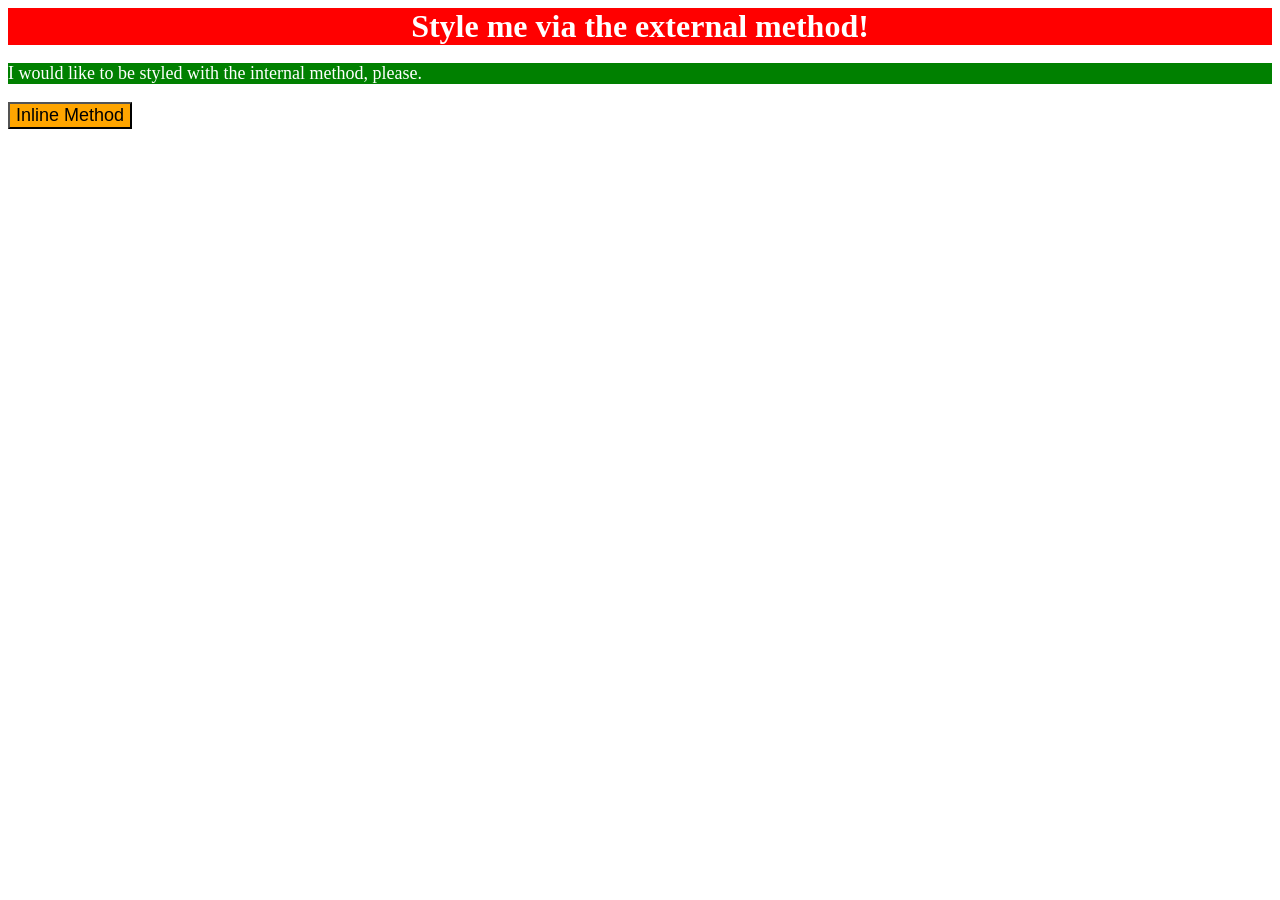
<file: 01-css-methods/Index.html>
<!DOCTYPE html>
<html lang="en">
<head>
    <meta charset="UTF-8">
    <meta name="viewport" content="width=device-width, initial-scale=1.0">
    <title>Methods for Adding CSS</title>
    <link rel="stylesheet" href="styles.css">
    <style>
        p {
            background-color: green;
            color: white;
            font-size: 18px;
        }
    </style>
</head>
<body>
    <div>Style me via the external method!</div>
    <p>I would like to be styled with the internal method, please.</p>
    <button style="background-color: orange; font-size: 18px;">Inline Method</button>
    
</body>
</html>
</file>
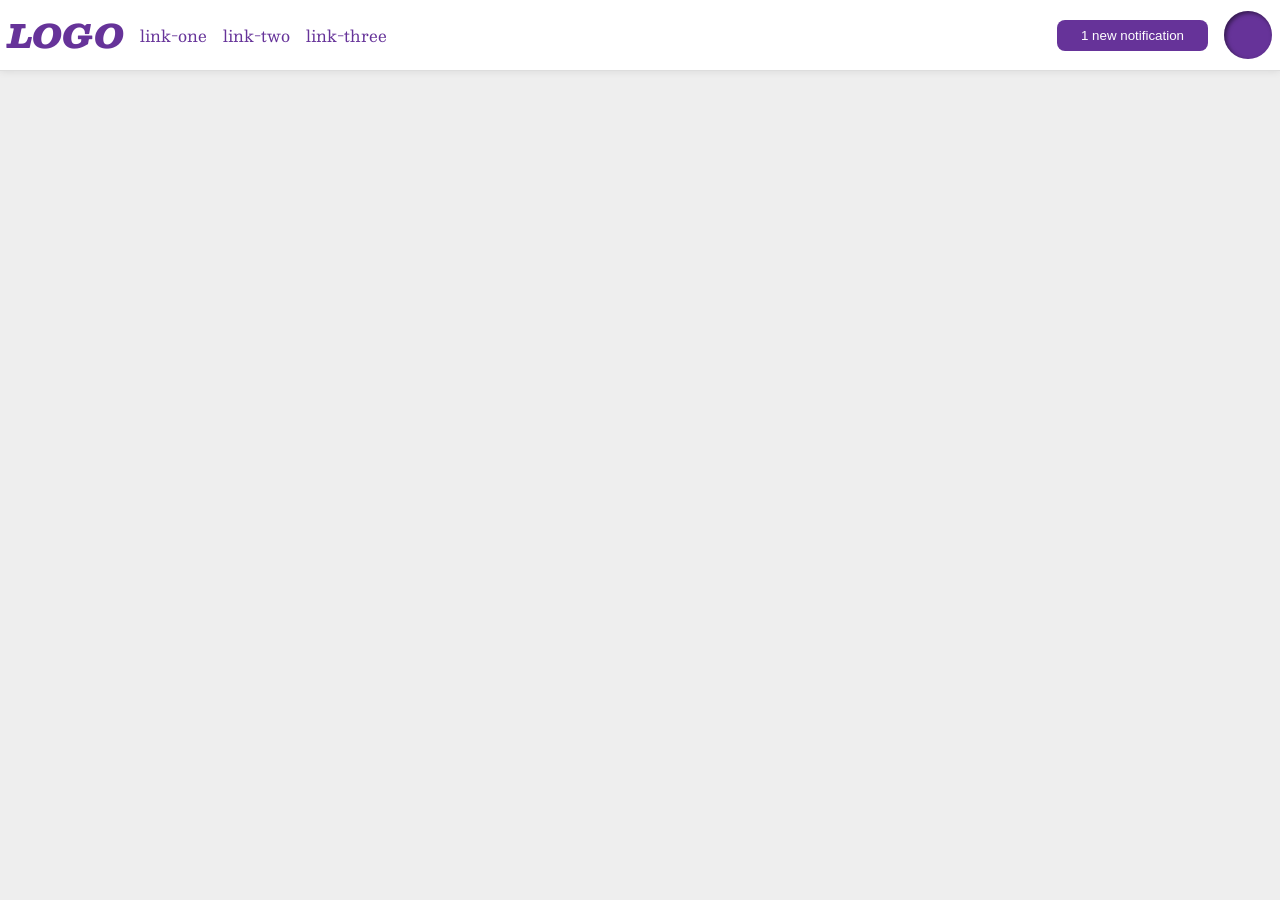
<file: foundations/flex/03-flex-header-2/index.html>
<!DOCTYPE html>
<html lang="en">
  <head>
    <meta charset="UTF-8">
    <meta http-equiv="X-UA-Compatible" content="IE=edge">
    <meta name="viewport" content="width=device-width, initial-scale=1.0">
    <title>Flex Header 2</title>
    <link rel="stylesheet" href="style.css">
  </head>
  <body>
    <div class="header">
      <div class="left">
        <div class="logo">
          LOGO
        </div>
        <ul class="links">
          <li><a href="https://google.com">link-one</a></li>
          <li><a href="https://google.com">link-two</a></li>
          <li><a href="https://google.com">link-three</a></li>
        </ul>
      </div>
      <div class="right">
        <button class="notifications">
          1 new notification
        </button>
        <div class="profile-image"></div>
      </div>
    </div>
  </body>
</html>
</file>
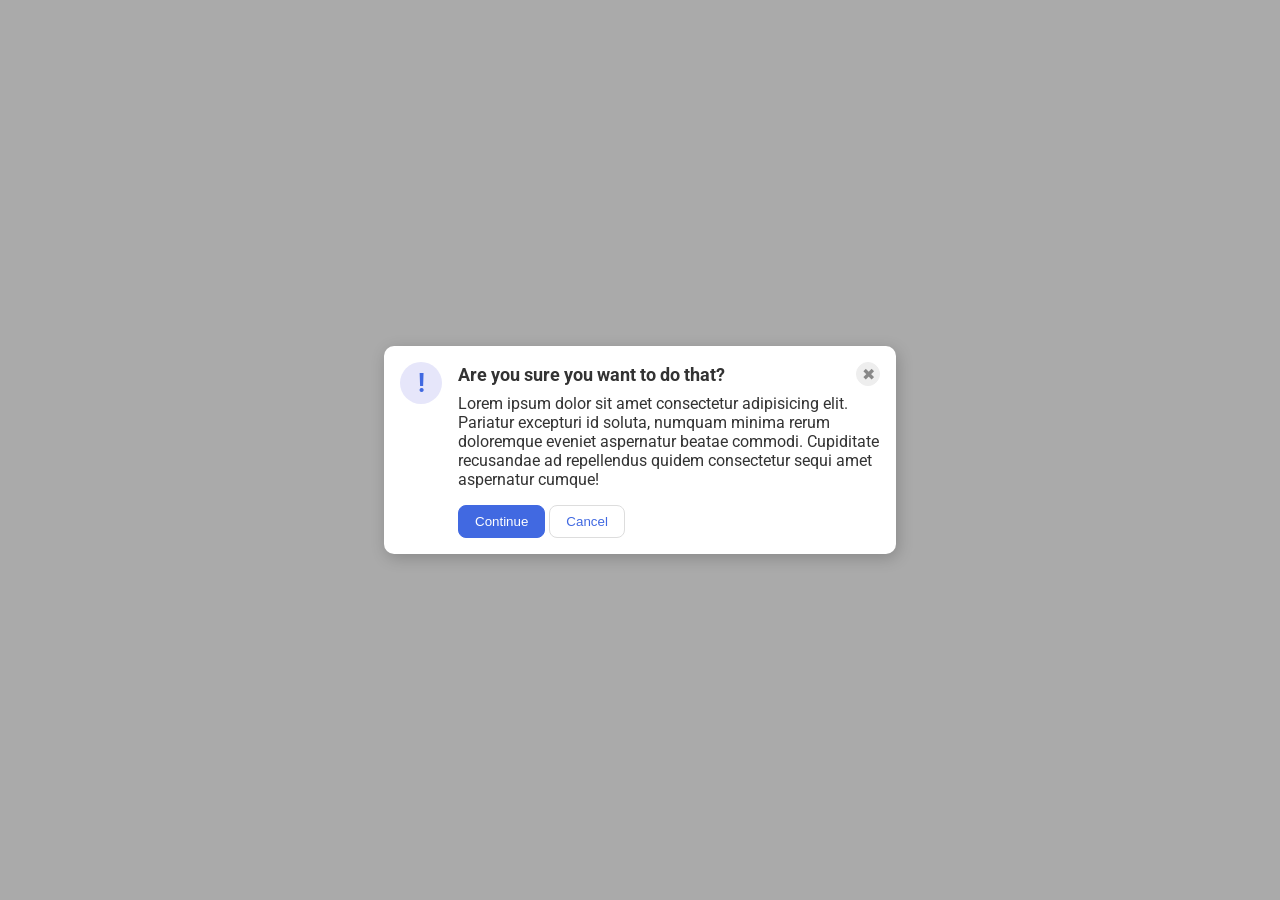
<file: foundations/flex/05-flex-modal/index.html>
<!DOCTYPE html>
<html lang="en">
  <head>
    <meta charset="UTF-8">
    <meta http-equiv="X-UA-Compatible" content="IE=edge">
    <meta name="viewport" content="width=device-width, initial-scale=1.0">
    <link rel="stylesheet" href="style.css">
    <title>Modal</title>
  </head>
  <body>
    <div class="modal">
      <div class="icon">!</div>

  <div class="container">
        <!-- header div was moved to encompass the close button as well -->
        <div class="header">Are you sure you want to do that?
          <button class="close-button">✖</button>
        </div>

      <div class="text">Lorem ipsum dolor sit amet consectetur adipisicing elit. Pariatur excepturi id soluta, numquam minima rerum doloremque eveniet aspernatur beatae commodi. Cupiditate recusandae ad repellendus quidem consectetur sequi amet aspernatur cumque!</div>
      <button class="continue">Continue</button>
      <button class="cancel">Cancel</button>
    </div>
  </body>
</html>
</file>
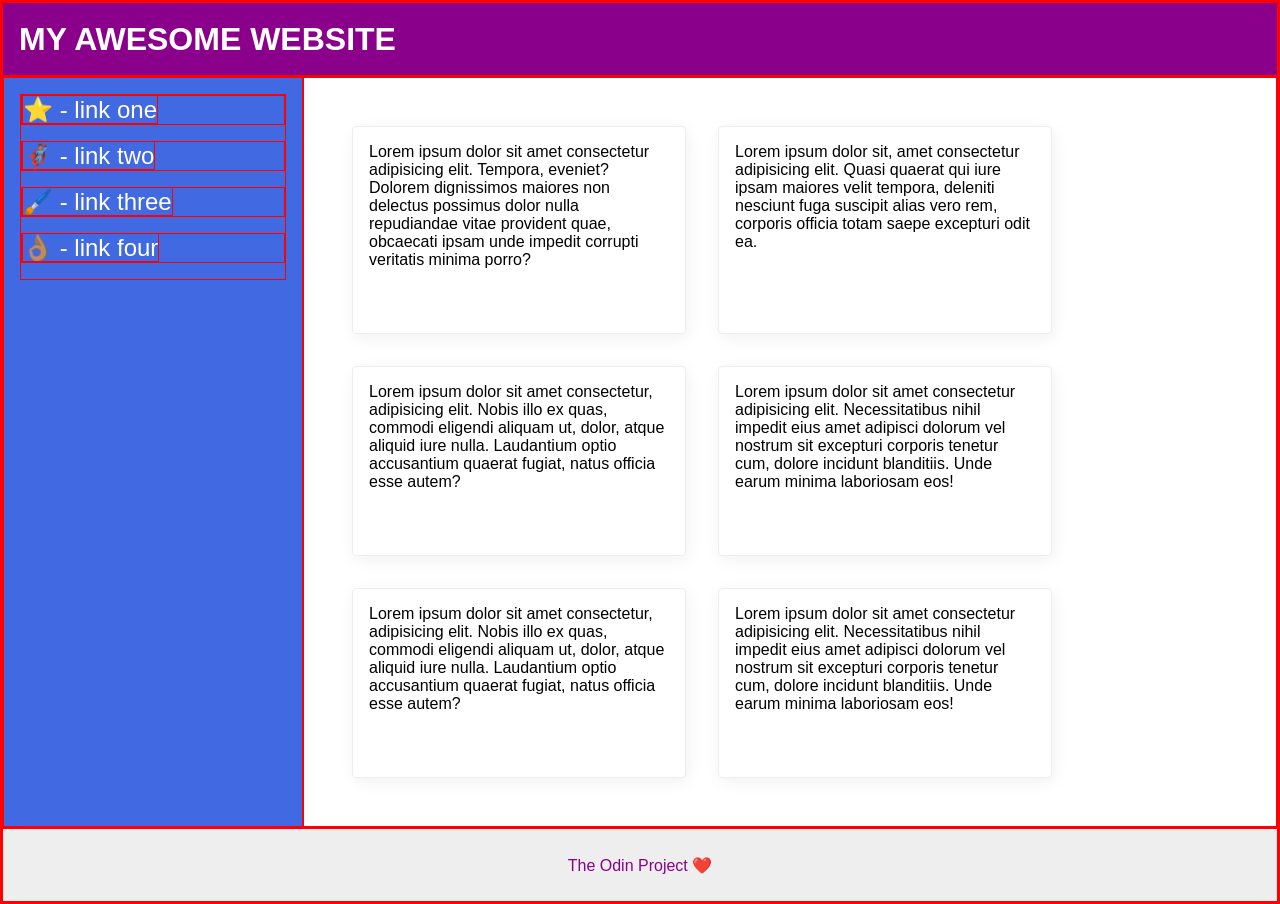
<file: foundations/flex/07-flex-layout-2/index.html>
<!DOCTYPE html>
<html lang="en">
  <head>
    <meta charset="UTF-8">
    <meta http-equiv="X-UA-Compatible" content="IE=edge">
    <meta name="viewport" content="width=device-width, initial-scale=1.0">
    <title>The Holy Grail</title>
    <link rel="stylesheet" href="style.css">
  </head>
  <body>
    <div class="header">
      MY AWESOME WEBSITE
    </div>
    <div class="body">
      <div class="sidebar">
        <ul>
          <li><a href="#">⭐ - link one</a></li>
          <li><a href="#">🦸🏽‍♂️ - link two</a></li>
          <li><a href="#">🖌️ - link three</a></li>
          <li><a href="#">👌🏽 - link four</a></li>
        </ul>
      </div>
      <div class="container">
        <div class="card">Lorem ipsum dolor sit amet consectetur adipisicing elit. Tempora, eveniet? Dolorem dignissimos maiores non delectus possimus dolor nulla repudiandae vitae provident quae, obcaecati ipsam unde impedit corrupti veritatis minima porro?</div>
        <div class="card">Lorem ipsum dolor sit, amet consectetur adipisicing elit. Quasi quaerat qui iure ipsam maiores velit tempora, deleniti nesciunt fuga suscipit alias vero rem, corporis officia totam saepe excepturi odit ea.</div>
        <div class="card">Lorem ipsum dolor sit amet consectetur, adipisicing elit. Nobis illo ex quas, commodi eligendi aliquam ut, dolor, atque aliquid iure nulla. Laudantium optio accusantium quaerat fugiat, natus officia esse autem?</div>
        <div class="card">Lorem ipsum dolor sit amet consectetur adipisicing elit. Necessitatibus nihil impedit eius amet adipisci dolorum vel nostrum sit excepturi corporis tenetur cum, dolore incidunt blanditiis. Unde earum minima laboriosam eos!</div>
        <div class="card">Lorem ipsum dolor sit amet consectetur, adipisicing elit. Nobis illo ex quas, commodi eligendi aliquam ut, dolor, atque aliquid iure nulla. Laudantium optio accusantium quaerat fugiat, natus officia esse autem?</div>
        <div class="card">Lorem ipsum dolor sit amet consectetur adipisicing elit. Necessitatibus nihil impedit eius amet adipisci dolorum vel nostrum sit excepturi corporis tenetur cum, dolore incidunt blanditiis. Unde earum minima laboriosam eos!</div>
      </div>
    </div>
    <div class="footer">
      The Odin Project ❤️
    </div>
  </body>
</html>
</file>
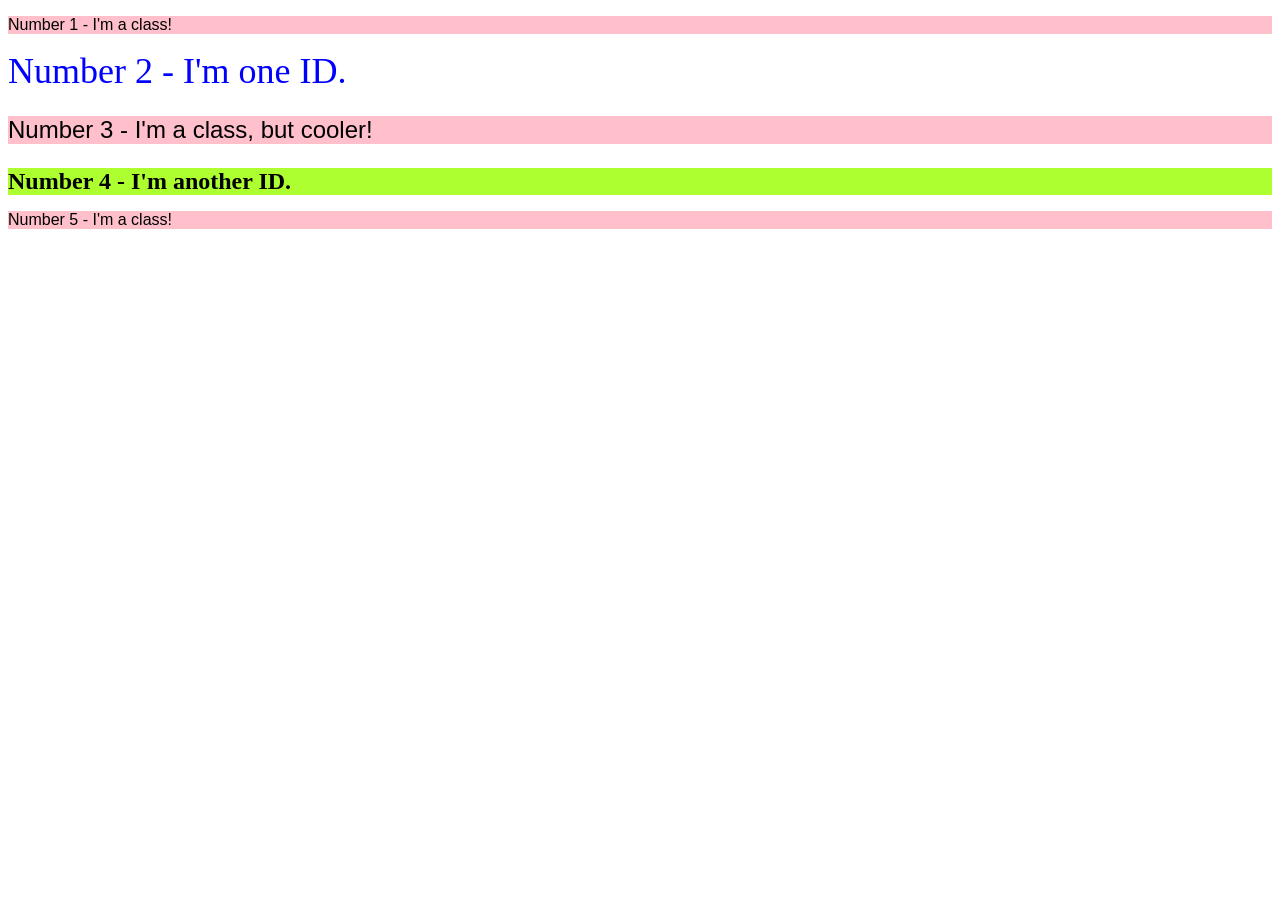
<file: foundations/intro-to-css/02-class-id-selectors/index.html>
<!DOCTYPE html>
<html lang="en">
  <head>
    <meta charset="UTF-8">
    <meta http-equiv="X-UA-Compatible" content="IE=edge">
    <meta name="viewport" content="width=device-width, initial-scale=1.0">
    <title>Class and ID Selectors</title>
    <link rel="stylesheet" href="style.css">
  </head>
  <body>
    <p class="pink-bk">Number 1 - I'm a class!</p>
    <div id="t-azul">Number 2 - I'm one ID.</div>
    <p class="pink-bk t-fuente">Number 3 - I'm a class, but cooler!</p>
    <div id="back-verde">Number 4 - I'm another ID.</div>
    <p class="pink-bk">Number 5 - I'm a class!</p>
  </body>
</html>
</file>
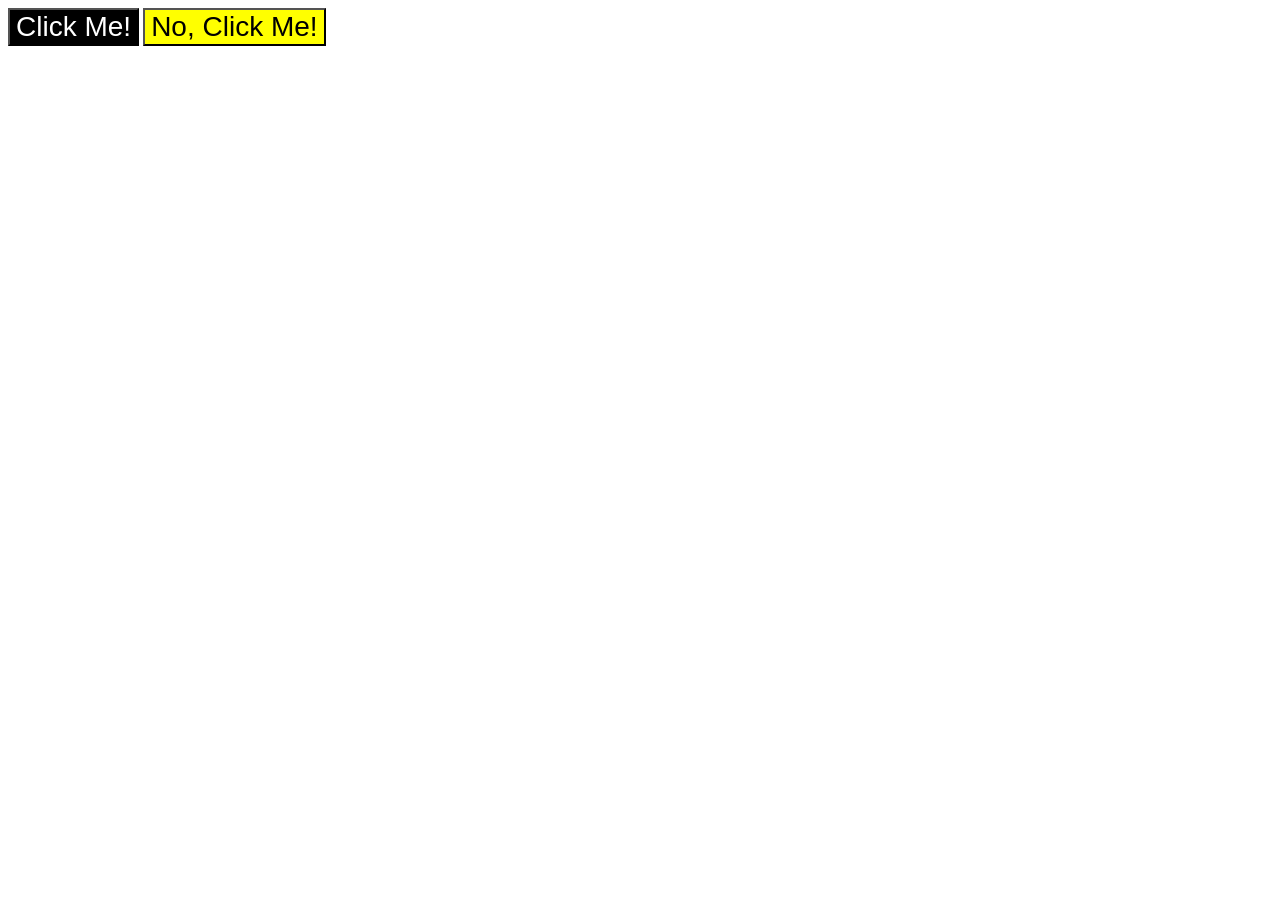
<file: foundations/intro-to-css/03-grouping-selectors/index.html>
<!DOCTYPE html>
<html lang="en">
  <head>
    <meta charset="UTF-8">
    <meta http-equiv="X-UA-Compatible" content="IE=edge">
    <meta name="viewport" content="width=device-width, initial-scale=1.0">
    <title>Grouping Selectors</title>
    <link rel="stylesheet" href="style.css">
  </head>
  <body>
    <button class="rec-black">Click Me!</button>
    <button class="rec-y">No, Click Me!</button>
  </body>
</html>
</file>
<file: 01-css-methods/styles.css>
/* styles.css */

div {
    color: white;
    background-color: red;
    font-size: 32px;
    text-align: center;
    font-weight: bold;

}
</file>
<file: foundations/flex/03-flex-header-2/style.css>
/* this is some magical font-importing.  
you'll learn about it later. */
@import url('https://fonts.googleapis.com/css2?family=Besley:ital,wght@0,400;1,900&display=swap');

body {
  margin: 0;
  background: #eee;
  font-family: Besley, serif;
}

.header {
  background: white;
  border-bottom: 1px solid #ddd;
  box-shadow: 0 0 8px rgba(0,0,0,.1);
  display: flex;
  padding: 8px;
  justify-content: space-between;
}

.profile-image {
  background: rebeccapurple;
  box-shadow: inset 2px 2px 4px rgba(0,0,0,.5);
  border-radius: 50%;
  width: 48px;
  height: 48px;
}

.logo {
  color: rebeccapurple;
  font-size: 32px;
  font-weight: 900;
  font-style: italic;
}

button {
  border: none;
  border-radius: 8px;
  background: rebeccapurple;
  color: white;
  padding: 8px 24px;
  
}

a {
  /* this removes the line under our links */
  text-decoration: none;
  color: rebeccapurple;
}

ul {
  list-style-type: none;
  display: flex;
  margin: 0;
  padding: 0;
  gap: 16px;
}

.left, .right {
  display: flex;
  align-items: center;
  gap: 16px;
}
</file>
<file: foundations/flex/05-flex-modal/style.css>
@import url('https://fonts.googleapis.com/css2?family=Roboto:wght@400;700&display=swap');

html, body {
  height: 100%;
}

body {
  font-family: Roboto, sans-serif;
  margin: 0;
  background: #aaa;
  color: #333;
  /* I'll give you this one for free lol */
  display: flex;
  align-items: center;
  justify-content: center;
}

.modal {
  background: white;
  width: 480px;
  border-radius: 10px;
  box-shadow: 2px 4px 16px rgba(0,0,0,.2);
  display: flex;
  gap: 16px;
  padding: 16px;
}

.icon {
  color: royalblue;
  font-size: 26px;
  font-weight: 700;
  background: lavender;
  width: 42px;
  height: 42px;
  border-radius: 50%;
  display: flex;
  align-items: center;
  justify-content: center;
}

.close-button {
  background: #eee;
  border-radius: 50%;
  color: #888;
  font-weight: 400;
  font-size: 16px;
  height: 24px;
  width: 24px;
  display: flex;
  align-items: center;
  justify-content: center;
  border: 1px solid #eee;
  padding: 0;
}

button {
  cursor: pointer;
  padding: 8px 16px;
  border-radius: 8px;
}

button.continue {
  background: royalblue;
  border: 1px solid royalblue;
  color: white;
}

button.cancel {
  background: white;
  border: 1px solid #ddd;
  color: royalblue;
}

.icon {
  /* this keeps the icon from getting smashed by the text */
  flex-shrink: 0;
}

.header {
  display: flex;
  align-items: center;
  justify-content: space-between;
  font-size: 18px;
  font-weight: 700;
  margin-bottom: 8px;
}

.text {
  margin-bottom: 16px;
}
</file>
<file: foundations/flex/07-flex-layout-2/style.css>
body {
  font-family: -apple-system, BlinkMacSystemFont, 'Segoe UI', Roboto, Oxygen, Ubuntu, Cantarell, 'Open Sans', 'Helvetica Neue', sans-serif;
  margin: 0;
  min-height: 100vh;
  display: flex;
  flex-direction: column;
}

.header {
  height: 72px;
  background: darkmagenta;
  color: white;
  display: flex;
  align-items: center;
  padding: 0 16px;
  font-size: 32px;
  font-weight: 900;
}

.footer {
  height: 72px;
  background: #eee;
  color: darkmagenta;
}

.sidebar {
  width: 300px;
  background: royalblue;
  box-sizing: border-box;
  flex-shrink: 0;
  padding: 16px;
}

.card {
  border: 1px solid #eee;
  box-shadow: 2px 4px 16px rgba(0,0,0,.06);
  border-radius: 4px;
  padding: 16px;
  width: 300px;
}

.body {
  flex: 1;
  display: flex;
}

ul {
  list-style-type: none;
  margin: 0;
  padding: 0;
}

li {
  margin-bottom: 16px;
}

a {
  color: white;
  text-decoration: none;
  font-size: 24px;
}

.container {
  padding: 48px;
  display: flex;
  flex-wrap: wrap;
  gap: 32px;
}

.footer {
  display: flex;
  align-items: center;
  justify-content: center;
}

* {
  border: 1px solid red;
}
</file>
<file: foundations/intro-to-css/02-class-id-selectors/style.css>
/* Add CSS Styling */

.pink-bk {
    background-color: pink;
    font-family: Verdana, sans-serif;
    
}

.t-fuente {
    font-size: 24px;
}

#t-azul {
    color: blue;
    font-size: 36px;
}

#back-verde {
    background-color: greenyellow;
    font-size: 24px;
    font-weight: bold;
}
</file>
<file: foundations/intro-to-css/03-grouping-selectors/style.css>
/* Add CSS Styling */

.rec-black,
.rec-y {
    font-size: 28px;
    font-family: Helvetica, 'Times New Roman', sans-serif;
}

.rec-black {
    background-color: black;
    color: white;
}

.rec-y {
    color: black;
    background-color: yellow;
}
</file>
